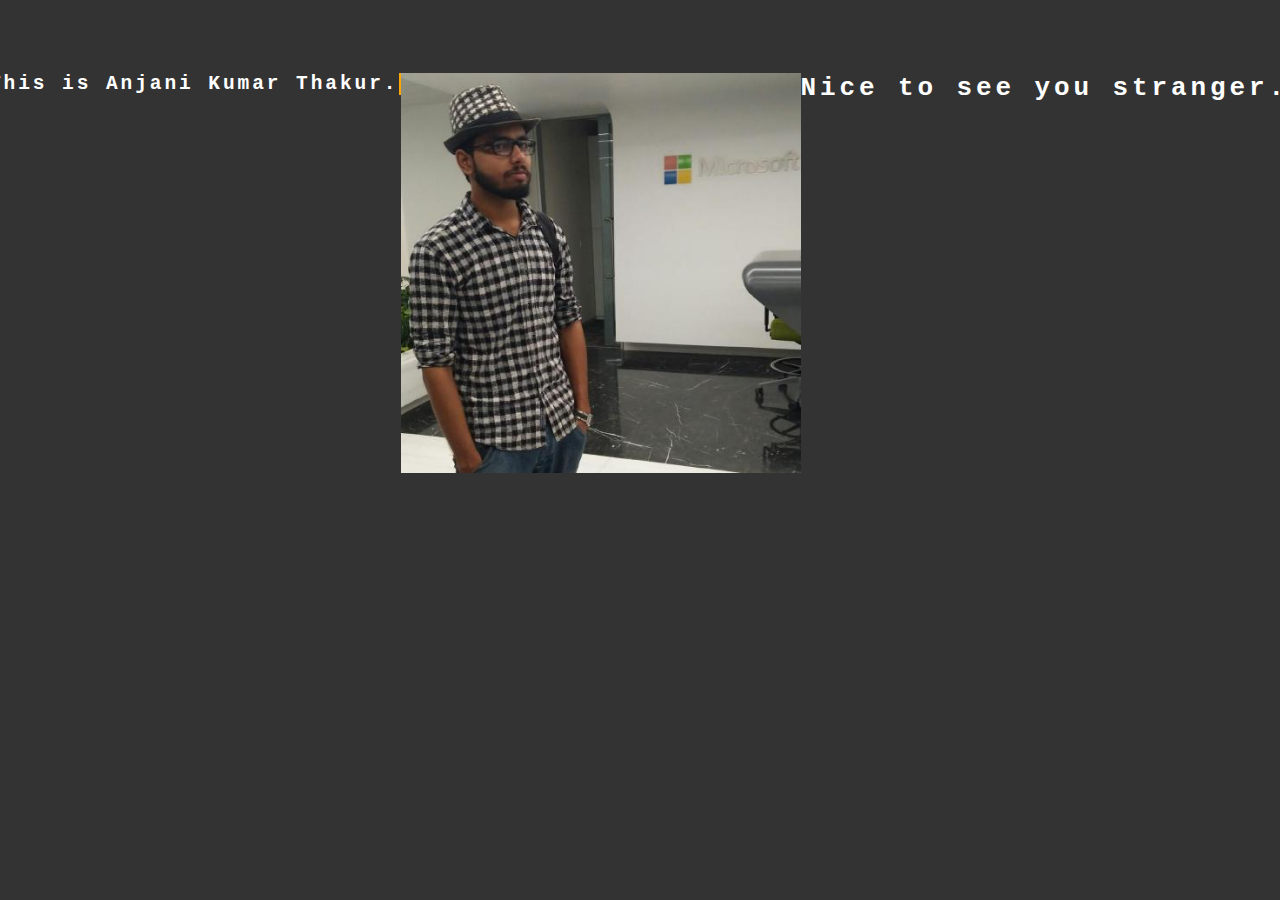
<file: index.html>
<!DOCTYPE html>
<html >
<head>
  <meta charset="UTF-8">
  <title>TypeWriter:Anjani</title>
  
      <link rel="stylesheet" href="css/style.css">

  
</head>

<body>
  <div class="typewriter">
		<h2>This is Anjani Kumar Thakur.</h2>
  </div>
  
<img src="test/spider.jpg" style="height:400px;width:400px">
<div class="typewriter">
  <h1>Nice to see you stranger.</h1>
</div>
</body>
</html>
</file>
<file: css/style.css>
/* GLOBAL STYLES */
body {
  background: #333;
  color: #fff;
  font-family: monospace;
  padding-top: 5em;
  display: flex;
  justify-content: center;
}

/* DEMO-SPECIFIC STYLES */
.typewriter h1 {
  overflow: hidden; /* Ensures the content is not revealed until the animation */
  border-right: .15em solid orange; /* The typwriter cursor */
  white-space: nowrap; /* Keeps the content on a single line */
  margin: 0 auto; /* Gives that scrolling effect as the typing happens */
  letter-spacing: .15em; /* Adjust as needed */
  animation: 
    typing 3.5s steps(40, end),
    blink-caret .75s step-end infinite;
}
.typewriter h2 {
  overflow: hidden; /* Ensures the content is not revealed until the animation */
  border-right: .15em solid orange; /* The typwriter cursor */
  white-space: nowrap; /* Keeps the content on a single line */
  margin: 0 auto; /* Gives that scrolling effect as the typing happens */
  letter-spacing: .15em; /* Adjust as needed */
  animation: 
    typing 9.5s steps(40, end),
    blink-caret .75s step-end infinite;
}

/* The typing effect */
@keyframes typing {
  from { width: 0 }
  to { width: 100% }
}

/* The typewriter cursor effect */
@keyframes blink-caret {
  from, to { border-color: transparent }
  50% { border-color: red; }
}
</file>
